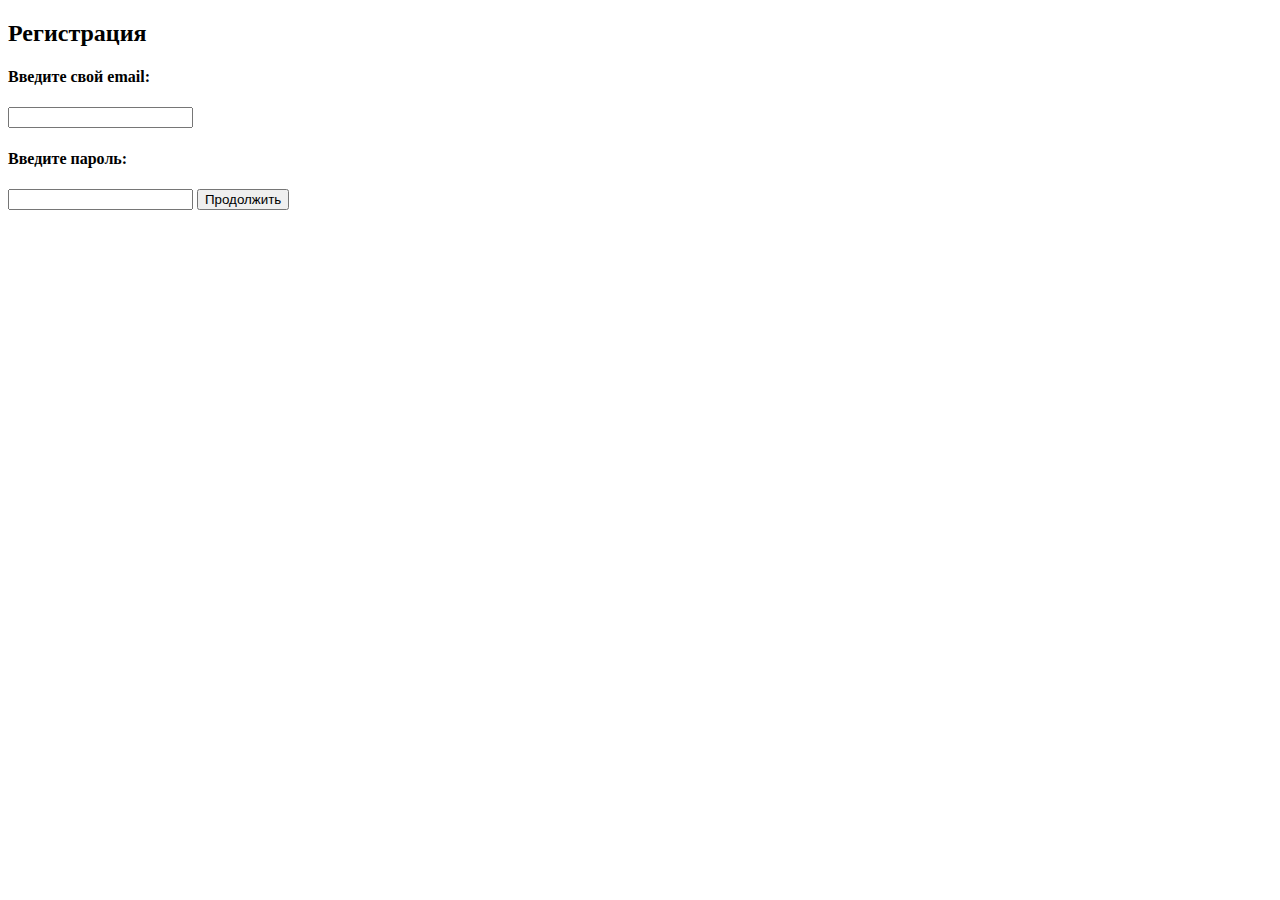
<file: 3.html>
<!DOCTYPE html>
<html lang="en">
<head>
    <meta charset="UTF-8">
    <meta name="viewport" content="width=device-width, initial-scale=1.0">
    <title> Регистрация </title>
    <link rel="canonical" type="text/css" a href="lome.css" link> 
</head>
<body>
    <h2> Регистрация </h2>
         <h4> Введите свой email: </h4>
        <input type="text" required>
            <h4> Введите пароль: </h4>
            <input type="text" required>
    <button type="submit"> Продолжить </button>

</body>
</html>
</file>
<file: lome.css>
button {
    background: #fff;
    color: black;
    font-weight: 600;
    padding: 8px 13px;
    cursor: pointer;
    border-radius: 3px;
    
}
</file>
